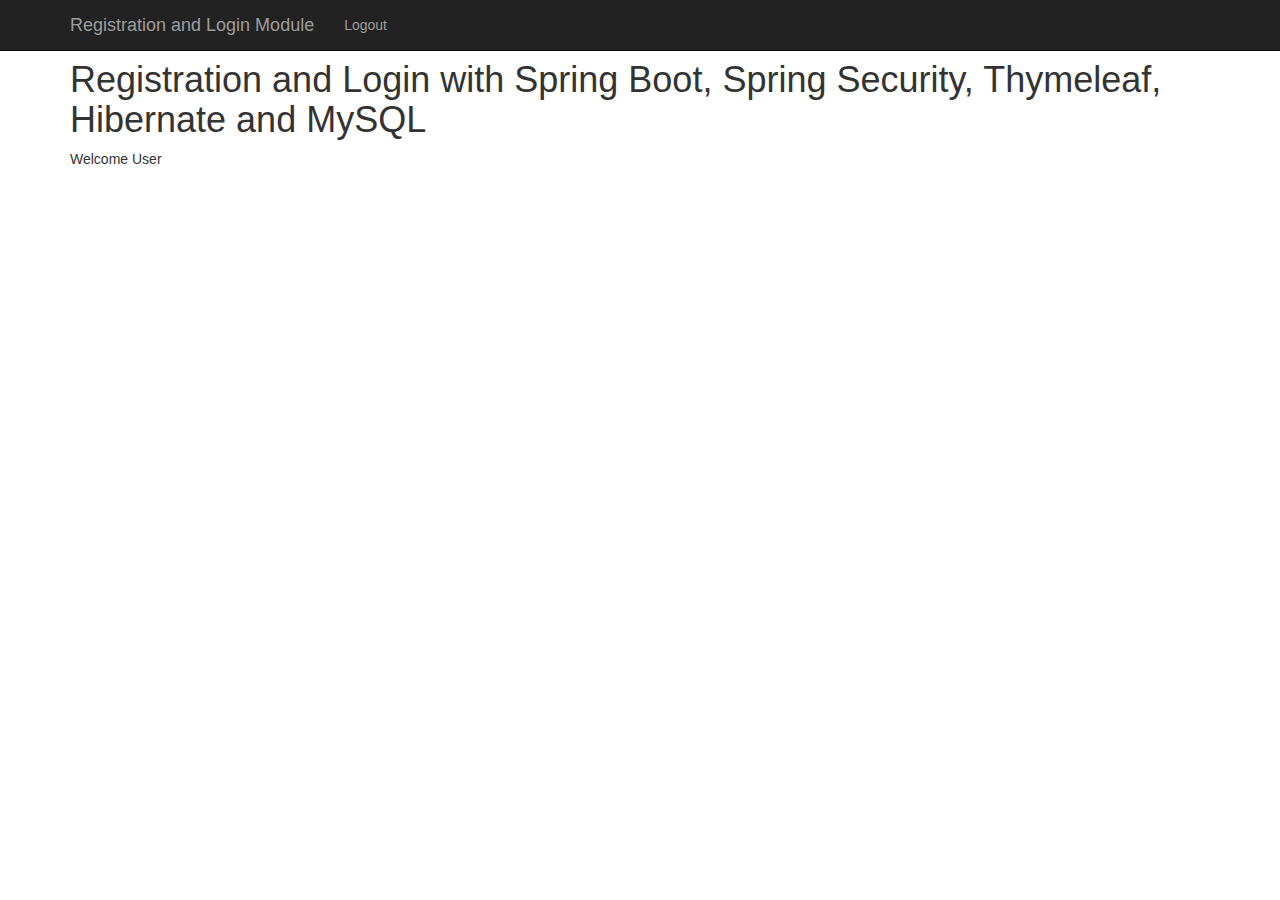
<file: school/backend-spring-boot/target/classes/templates/index.html>
<!DOCTYPE html>
<html xmlns:th="http://www.thymeleaf.org"
	xmlns:sec="http://www.thymeleaf.org/thymeleaf-extras-springsecurity3">
<head>
<meta charset="ISO-8859-1">
<title>Registration and Login App</title>

<link rel="stylesheet"
	href="https://maxcdn.bootstrapcdn.com/bootstrap/3.3.7/css/bootstrap.min.css"
	integrity="sha384-BVYiiSIFeK1dGmJRAkycuHAHRg32OmUcww7on3RYdg4Va+PmSTsz/K68vbdEjh4u"
	crossorigin="anonymous">

</head>
<body>
	<!-- create navigation bar ( header) -->
	<nav class="navbar navbar-inverse navbar-fixed-top">
		<div class="container">
			<div class="navbar-header">
				<button type="button" class="navbar-toggle collapsed"
					data-toggle="collapse" data-target="#navbar" aria-expanded="false"
					aria-controls="navbar">
					<span class="sr-only">Toggle navigation</span> <span
						class="icon-bar"></span> <span class="icon-bar"></span> <span
						class="icon-bar"></span>
				</button>
				<a class="navbar-brand" href="#" th:href="@{/}">Registration and
					Login Module</a>
			</div>
			<div id="navbar" class="collapse navbar-collapse">
				<ul class="nav navbar-nav">
					<li sec:authorize="isAuthenticated()"><a th:href="@{/logout}">Logout</a></li>
				</ul>
			</div>
		</div>
	</nav>

	<br>
	<br>

	<div class="container">
		<h1>Registration and Login with Spring Boot, Spring Security,
			Thymeleaf, Hibernate and MySQL</h1>
		Welcome <span sec:authentication="principal.username"> User</span>
	</div>
</body>
</html>
</file>
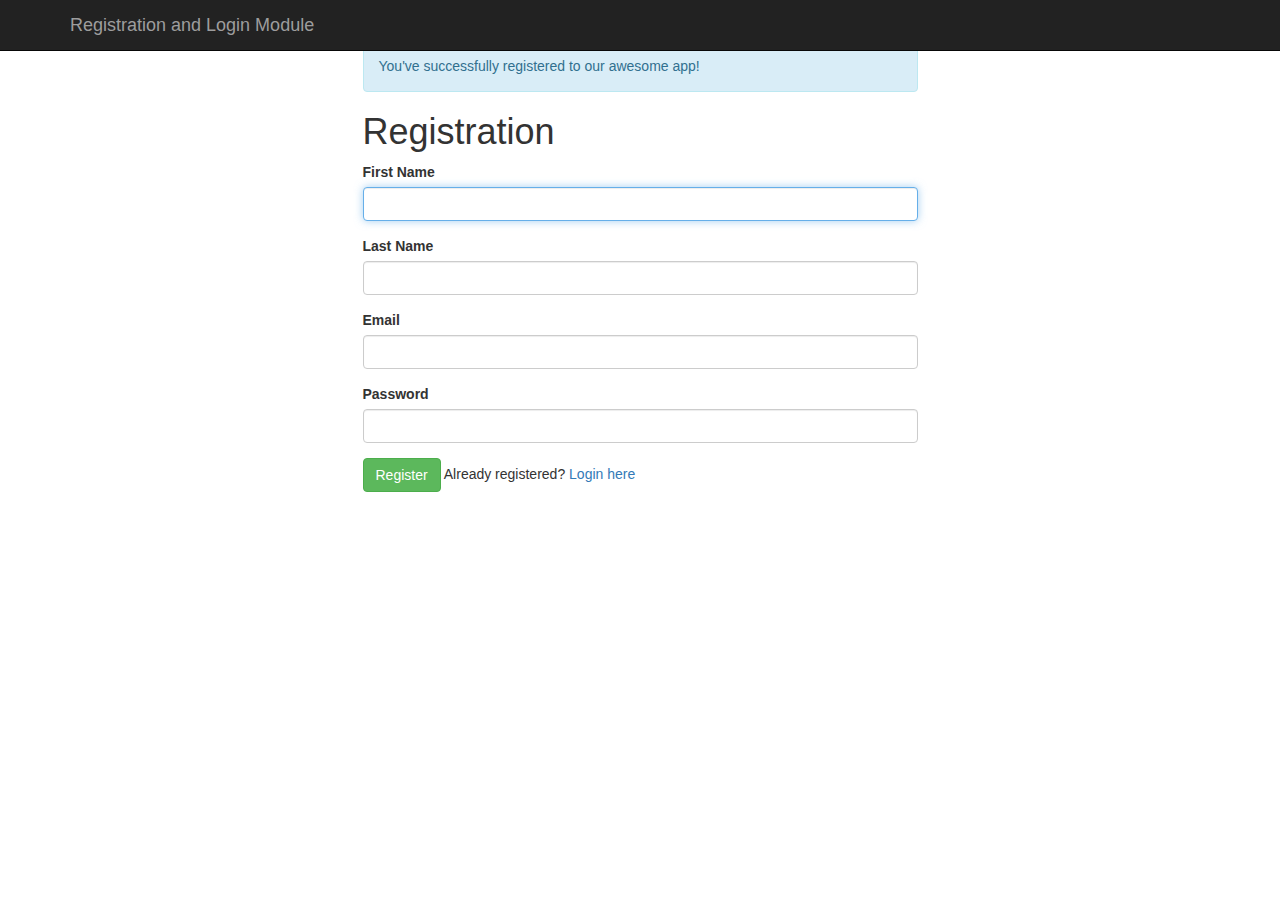
<file: school/backend-spring-boot/target/classes/templates/registration.html>
<!DOCTYPE html>
<html>
<head>
<meta charset="ISO-8859-1">
<title>Registration</title>
<link rel="stylesheet"
	href="https://maxcdn.bootstrapcdn.com/bootstrap/3.3.7/css/bootstrap.min.css"
	integrity="sha384-BVYiiSIFeK1dGmJRAkycuHAHRg32OmUcww7on3RYdg4Va+PmSTsz/K68vbdEjh4u"
	crossorigin="anonymous">
</head>
<body>

	<!-- create navigation bar ( header) -->
	<nav class="navbar navbar-inverse navbar-fixed-top">
		<div class="container">
			<div class="navbar-header">
				<button type="button" class="navbar-toggle collapsed"
					data-toggle="collapse" data-target="#navbar" aria-expanded="false"
					aria-controls="navbar">
					<span class="sr-only">Toggle navigation</span> <span
						class="icon-bar"></span> <span class="icon-bar"></span> <span
						class="icon-bar"></span>
				</button>
				<a class="navbar-brand" href="#" th:href="@{/}">Registration and
					Login Module</a>
			</div>
		</div>
	</nav>

<br>
<br>
	<!-- Create HTML registration form -->
	<div class="container">
		<div class="row">
			<div class="col-md-6 col-md-offset-3">

				<!-- success message -->
				<div th:if="${param.success}">
					<div class="alert alert-info">You've successfully registered
						to our awesome app!</div>
				</div>

				<h1>Registration</h1>

				<form th:action="@{/registration}" method="post" th:object="${user}">
					<div class="form-group">
						<label class="control-label" for="firstName"> First Name </label>
						<input id="firstName" class="form-control" th:field="*{firstName}"
							required autofocus="autofocus" />
					</div>

					<div class="form-group">
						<label class="control-label" for="lastName"> Last Name </label> <input
							id="lastName" class="form-control" th:field="*{lastName}"
							required autofocus="autofocus" />
					</div>

					<div class="form-group">
						<label class="control-label" for="email"> Email </label> <input
							id="email" class="form-control" th:field="*{email}" required
							autofocus="autofocus" />
					</div>

					<div class="form-group">
						<label class="control-label" for="password"> Password </label> <input
							id="password" class="form-control" type="password"
							th:field="*{password}" required autofocus="autofocus" />
					</div>

					<div class="form-group">
						<button type="submit" class="btn btn-success">Register</button>
						<span>Already registered? <a href="/" th:href="@{/login}">Login
								here</a></span>
					</div>
				</form>
			</div>
		</div>
	</div>
</body>
</html>
</file>
